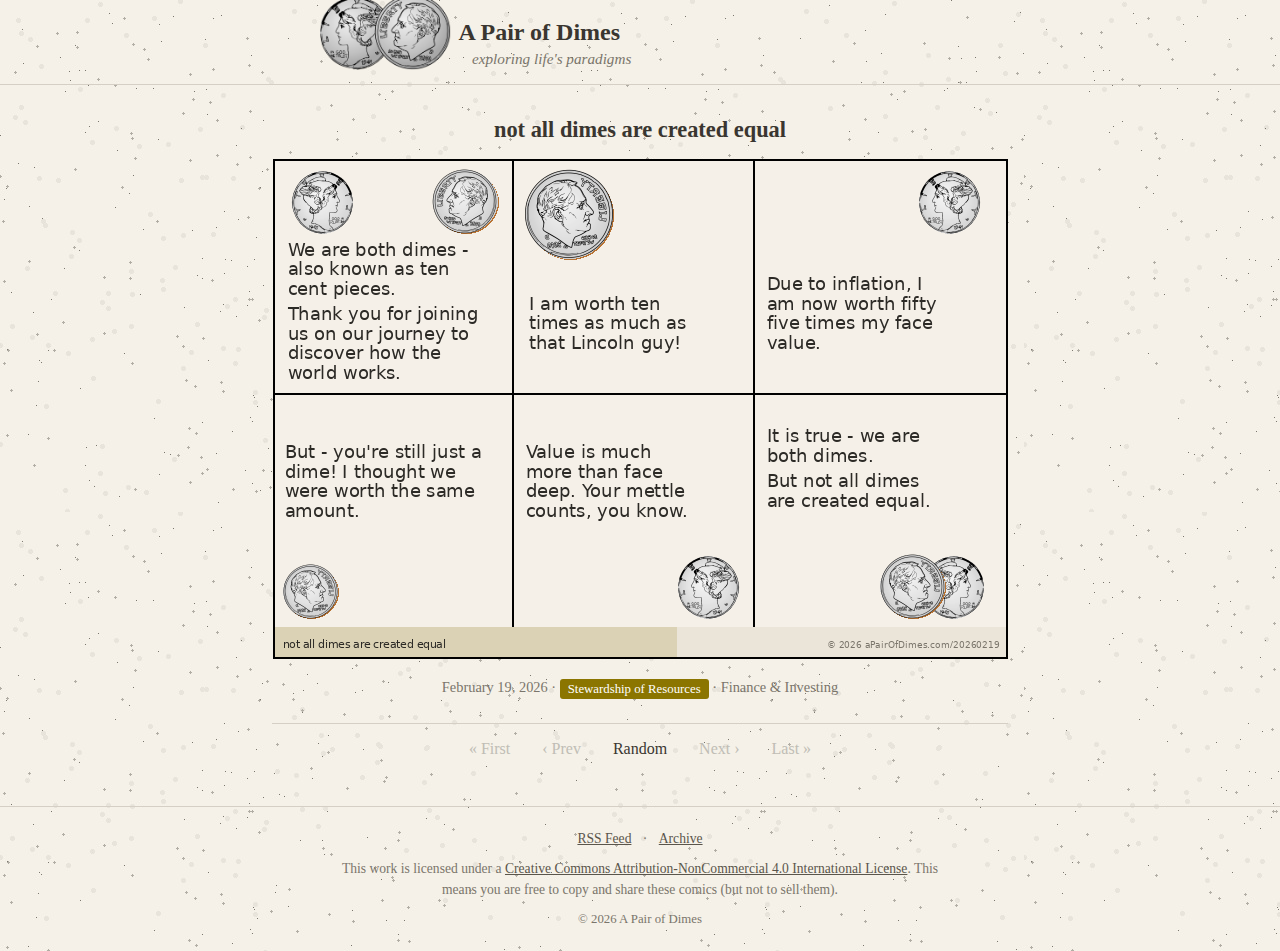
<file: index.html>
<!DOCTYPE html>
<html lang="en">
<head>
    <meta charset="utf-8">
    <meta name="viewport" content="width=device-width, initial-scale=1">
    <link rel="icon" href="/favicon.svg" type="image/svg+xml">
    <link rel="icon" href="/favicon.ico" sizes="any">
    <title>not all dimes are created equal — A Pair of Dimes</title>
    <meta name="description" content="A Pair of Dimes comic strip: &quot;not all dimes are created equal&quot;
Panel 1: FDR: &quot;We are both dimes - also known as ten cent pieces.&quot; / Mercury: &quot;Thank you for joining us on our journey to discover how the world works.&quot;
Panel 2: FDR: &quot;I am worth ten times as much as that Lincoln guy!&quot;
Panel 3: Mercury: &quot;Due to inflation, I am now worth fifty five times my face value.&quot;
Panel 4: FDR: &quot;But - you&#039;re still just a dime! I thought we were worth the same amount.&quot;
Panel 5: Mercury: &quot;Value is much more than face deep. Your mettle counts, you know.&quot;
Panel 6: FDR: &quot;It is true - we are both dimes.&quot; / Mercury: &quot;But not all dimes are created equal.&quot;">
    <link rel="canonical" href="https://apairofdimes.com/">
    <link rel="alternate" type="application/rss+xml" title="A Pair of Dimes RSS" href="/feed.xml">
    <link rel="stylesheet" href="/css/style.css">
</head>
<body>
    <header>
        <h1><a href="/"><img src="/img/logo.png" alt="A Pair of Dimes" class="site-logo">A Pair of Dimes</a></h1>
        <p class="site-tagline">exploring life's paradigms</p>
    </header>

    <main>
        <h2 class="strip-title">not all dimes are created equal</h2>

        <div class="strip-container">
            <img src="/img/strips/2026-02-19.png" alt="A Pair of Dimes comic strip: &quot;not all dimes are created equal&quot;
Panel 1: FDR: &quot;We are both dimes - also known as ten cent pieces.&quot; / Mercury: &quot;Thank you for joining us on our journey to discover how the world works.&quot;
Panel 2: FDR: &quot;I am worth ten times as much as that Lincoln guy!&quot;
Panel 3: Mercury: &quot;Due to inflation, I am now worth fifty five times my face value.&quot;
Panel 4: FDR: &quot;But - you&#039;re still just a dime! I thought we were worth the same amount.&quot;
Panel 5: Mercury: &quot;Value is much more than face deep. Your mettle counts, you know.&quot;
Panel 6: FDR: &quot;It is true - we are both dimes.&quot; / Mercury: &quot;But not all dimes are created equal.&quot;" title="not all dimes are created equal">
        </div>

        <div class="strip-meta">
            February 19, 2026 &middot;
            <span class="category-badge" style="background-color: #8B7500">Stewardship of Resources</span>
            &middot; Finance &amp; Investing
        </div>

        <nav class="strip-nav">
            <span>&laquo; First</span><span>&lsaquo; Prev</span><a href="#" id="random-link">Random</a><span>Next &rsaquo;</span><span>Last &raquo;</span>
        </nav>
    </main>

    <footer>
        <div class="footer-feeds">
            <a href="/feed.xml">RSS Feed</a> &middot;
            <a href="/archive/">Archive</a>
        </div>
        <div class="footer-license">
            This work is licensed under a
            <a href="https://creativecommons.org/licenses/by-nc/4.0/" rel="license">Creative Commons Attribution-NonCommercial 4.0 International License</a>.
            This means you are free to copy and share these comics (but not to sell them).
        </div>
        <div class="footer-copyright">
            &copy; 2026 A Pair of Dimes
        </div>
    </footer>

    <script>
    (function() {
        var el = document.getElementById('random-link');
        if (!el) return;
        el.addEventListener('click', function(e) {
            e.preventDefault();
            fetch('/dates.json')
                .then(function(r) { return r.json(); })
                .then(function(dates) {
                    var d = dates[Math.floor(Math.random() * dates.length)];
                    window.location.href = '/strips/' + d + '/';
                });
        });
    })();
    </script>
</body>
</html>
</file>
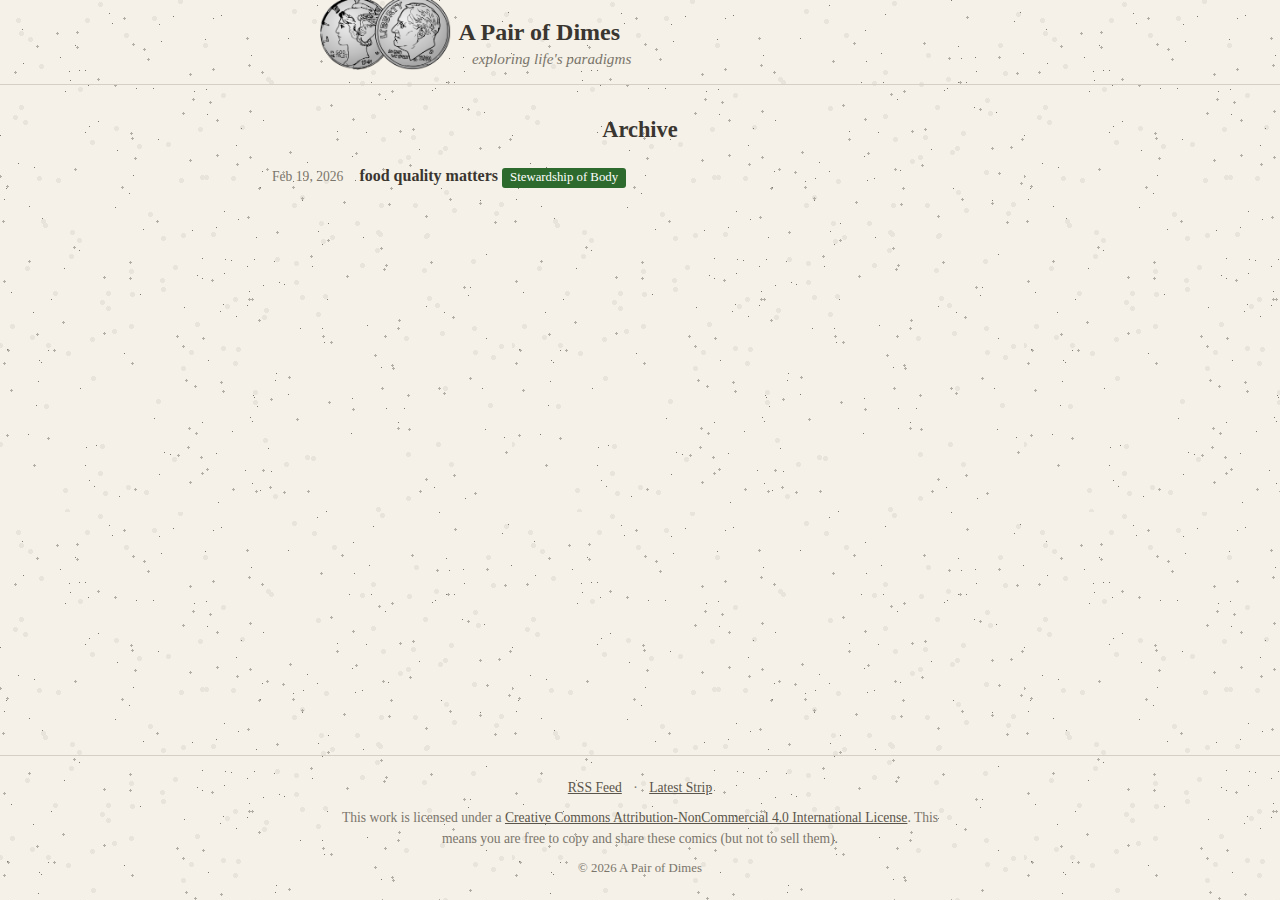
<file: archive/index.html>
<!DOCTYPE html>
<html lang="en">
<head>
    <meta charset="utf-8">
    <meta name="viewport" content="width=device-width, initial-scale=1">
    <title>Archive — A Pair of Dimes</title>
    <meta name="description" content="Complete archive of all A Pair of Dimes comic strips.">
    <link rel="alternate" type="application/rss+xml" title="A Pair of Dimes RSS" href="/feed.xml">
    <link rel="stylesheet" href="/css/style.css">
</head>
<body>
    <header>
        <h1><a href="/"><img src="/img/logo.png" alt="A Pair of Dimes" class="site-logo">A Pair of Dimes</a></h1>
        <p class="site-tagline">exploring life's paradigms</p>
    </header>

    <main>
        <h2 class="strip-title">Archive</h2>
        <ul class="archive-list">
        <li>
            <a href="/strips/2026-02-19/">
                <span class="archive-date">Feb 19, 2026</span>
                <span class="archive-paradigm">food quality matters</span>
                <span class="category-badge" style="background-color: #2d6a2d">Stewardship of Body</span>
            </a>
        </li>
        </ul>
    </main>

    <footer>
        <div class="footer-feeds">
            <a href="/feed.xml">RSS Feed</a> &middot;
            <a href="/">Latest Strip</a>
        </div>
        <div class="footer-license">
            This work is licensed under a
            <a href="https://creativecommons.org/licenses/by-nc/4.0/" rel="license">Creative Commons Attribution-NonCommercial 4.0 International License</a>.
            This means you are free to copy and share these comics (but not to sell them).
        </div>
        <div class="footer-copyright">
            &copy; 2026 A Pair of Dimes
        </div>
    </footer>
</body>
</html>
</file>
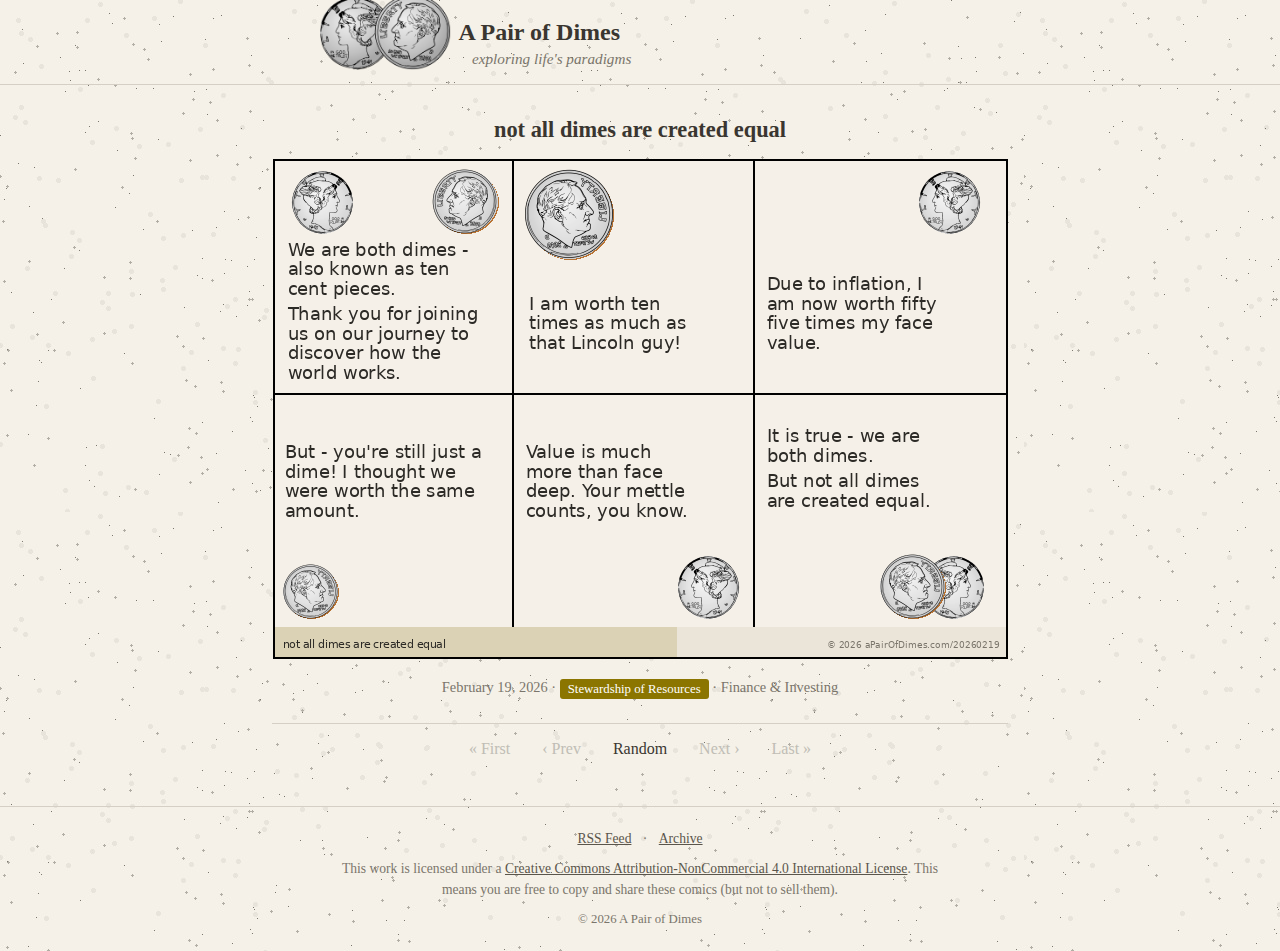
<file: strips/2026-02-19/index.html>
<!DOCTYPE html>
<html lang="en">
<head>
    <meta charset="utf-8">
    <meta name="viewport" content="width=device-width, initial-scale=1">
    <title>not all dimes are created equal — A Pair of Dimes</title>
    <meta name="description" content="A Pair of Dimes comic strip: &quot;not all dimes are created equal&quot;
Panel 1: FDR: &quot;We are both dimes - also known as ten cent pieces.&quot; / Mercury: &quot;Thank you for joining us on our journey to discover how the world works.&quot;
Panel 2: FDR: &quot;I am worth ten times as much as that Lincoln guy!&quot;
Panel 3: Mercury: &quot;Due to inflation, I am now worth fifty five times my face value.&quot;
Panel 4: FDR: &quot;But - you&#039;re still just a dime! I thought we were worth the same amount.&quot;
Panel 5: Mercury: &quot;Value is much more than face deep. Your mettle counts, you know.&quot;
Panel 6: FDR: &quot;It is true - we are both dimes.&quot; / Mercury: &quot;But not all dimes are created equal.&quot;">
    <link rel="canonical" href="https://apairofdimes.com/strips/2026-02-19/">
    <link rel="alternate" type="application/rss+xml" title="A Pair of Dimes RSS" href="/feed.xml">
    <link rel="stylesheet" href="/css/style.css">
</head>
<body>
    <header>
        <h1><a href="/"><img src="/img/logo.png" alt="A Pair of Dimes" class="site-logo">A Pair of Dimes</a></h1>
        <p class="site-tagline">exploring life's paradigms</p>
    </header>

    <main>
        <h2 class="strip-title">not all dimes are created equal</h2>

        <div class="strip-container">
            <img src="/img/strips/2026-02-19.png" alt="A Pair of Dimes comic strip: &quot;not all dimes are created equal&quot;
Panel 1: FDR: &quot;We are both dimes - also known as ten cent pieces.&quot; / Mercury: &quot;Thank you for joining us on our journey to discover how the world works.&quot;
Panel 2: FDR: &quot;I am worth ten times as much as that Lincoln guy!&quot;
Panel 3: Mercury: &quot;Due to inflation, I am now worth fifty five times my face value.&quot;
Panel 4: FDR: &quot;But - you&#039;re still just a dime! I thought we were worth the same amount.&quot;
Panel 5: Mercury: &quot;Value is much more than face deep. Your mettle counts, you know.&quot;
Panel 6: FDR: &quot;It is true - we are both dimes.&quot; / Mercury: &quot;But not all dimes are created equal.&quot;" title="not all dimes are created equal">
        </div>

        <div class="strip-meta">
            February 19, 2026 &middot;
            <span class="category-badge" style="background-color: #8B7500">Stewardship of Resources</span>
            &middot; Finance &amp; Investing
        </div>

        <nav class="strip-nav">
            <span>&laquo; First</span><span>&lsaquo; Prev</span><a href="#" id="random-link">Random</a><span>Next &rsaquo;</span><span>Last &raquo;</span>
        </nav>
    </main>

    <footer>
        <div class="footer-feeds">
            <a href="/feed.xml">RSS Feed</a> &middot;
            <a href="/archive/">Archive</a>
        </div>
        <div class="footer-license">
            This work is licensed under a
            <a href="https://creativecommons.org/licenses/by-nc/4.0/" rel="license">Creative Commons Attribution-NonCommercial 4.0 International License</a>.
            This means you are free to copy and share these comics (but not to sell them).
        </div>
        <div class="footer-copyright">
            &copy; 2026 A Pair of Dimes
        </div>
    </footer>

    <script>
    (function() {
        var el = document.getElementById('random-link');
        if (!el) return;
        el.addEventListener('click', function(e) {
            e.preventDefault();
            fetch('/dates.json')
                .then(function(r) { return r.json(); })
                .then(function(dates) {
                    var d = dates[Math.floor(Math.random() * dates.length)];
                    window.location.href = '/strips/' + d + '/';
                });
        });
    })();
    </script>
</body>
</html>
</file>
<file: css/style.css>
* { margin: 0; padding: 0; box-sizing: border-box; }

body {
    font-family: Georgia, 'Times New Roman', serif;
    background-color: #f5f0e8;
    background-image: url('/img/parchment-speckle.jpg');
    background-repeat: repeat;
    background-size: 512px 512px;
    color: #3a3630;
    min-height: 100vh;
    display: flex;
    flex-direction: column;
}

/* Header */

header {
    border-bottom: 1px solid #d5cfc5;
    padding: 1rem 2rem 1rem 25%;
}

header h1 {
    font-size: 1.5rem;
    font-weight: 700;
}

header h1 a {
    color: #3a3630;
    text-decoration: none;
    display: flex;
    align-items: center;
    gap: 0.5rem;
}

.site-logo {
    height: 4.8rem;
    width: auto;
    margin: -1.4rem 0;
}

.site-tagline {
    font-style: italic;
    color: #7a756b;
    font-size: 0.95rem;
    margin-top: 0.15rem;
    padding-left: 9.5rem;
}

/* Main content */

main {
    flex: 1;
    max-width: 800px;
    margin: 0 auto;
    padding: 2rem;
    width: 100%;
}

/* Footer */

footer {
    border-top: 1px solid #d5cfc5;
    padding: 1.5rem 2rem;
    font-size: 0.85rem;
    color: #7a756b;
    text-align: center;
}

footer a {
    color: #5a554b;
}

.footer-feeds {
    margin-bottom: 0.75rem;
}

.footer-feeds a {
    margin: 0 0.5rem;
}

.footer-license {
    max-width: 600px;
    margin: 0 auto 0.75rem;
    line-height: 1.5;
}

.footer-copyright {
    font-size: 0.8rem;
}

/* Coming soon (landing page) */

.coming-soon {
    text-align: center;
    padding: 4rem 1rem;
}

.coming-soon h2 {
    font-size: 2rem;
    margin-bottom: 1rem;
    color: #3a3630;
}

.coming-soon p {
    font-size: 1.1rem;
    line-height: 1.6;
    max-width: 500px;
    margin: 0 auto 1.5rem;
    color: #5a554b;
}

/* Strip display */

.strip-title {
    text-align: center;
    font-size: 1.4rem;
    font-weight: 700;
    margin-bottom: 1rem;
    color: #3a3630;
}

.strip-container {
    text-align: center;
    margin: 0 0 1rem;
}

.strip-container img {
    max-width: 100%;
    height: auto;
}

.strip-meta {
    text-align: center;
    margin: 0.75rem 0 1.5rem;
    font-size: 0.9rem;
    color: #7a756b;
}

.category-badge {
    display: inline-block;
    padding: 0.15rem 0.5rem;
    border-radius: 3px;
    font-size: 0.8rem;
    color: #fff;
}

/* Strip navigation */

.strip-nav {
    text-align: center;
    padding: 0.75rem 0;
    font-size: 1rem;
    border-top: 1px solid #d5cfc5;
    margin-top: 0.5rem;
}

.strip-nav a,
.strip-nav span {
    display: inline-block;
    margin: 0 0.5rem;
    color: #3a3630;
    text-decoration: none;
    padding: 0.25rem 0.5rem;
}

.strip-nav a:hover {
    text-decoration: underline;
}

.strip-nav span {
    color: #c0bdb5;
}

/* Archive */

.archive-list {
    list-style: none;
    padding: 0;
}

.archive-list li {
    padding: 0.5rem 0;
    border-bottom: 1px solid #e8e3db;
}

.archive-list li:last-child {
    border-bottom: none;
}

.archive-list a {
    color: #3a3630;
    text-decoration: none;
}

.archive-list a:hover {
    text-decoration: underline;
}

.archive-date {
    color: #7a756b;
    font-size: 0.85rem;
    margin-right: 0.75rem;
}

.archive-paradigm {
    font-weight: 600;
}
</file>
